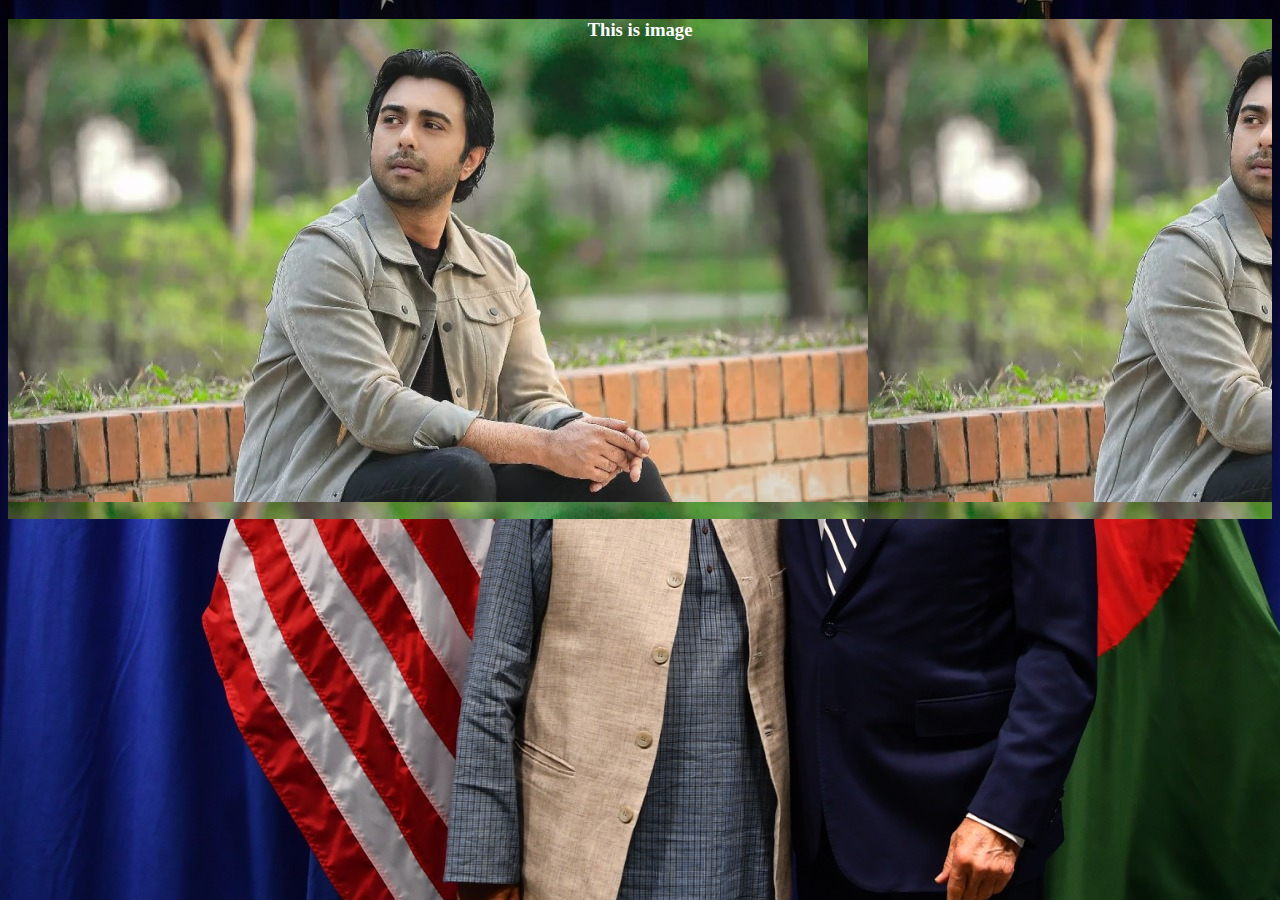
<file: background.html>
<!DOCTYPE html>
<html lang="en">
<head>
    <meta charset="UTF-8">
    <meta name="viewport" content="width=device-width
    , initial-scale=1.0">
    <title>Background Image</title>
    <style>
        h3{
            text-align: center;
            color: white;
        }
        .image{
            background-image: url(image.jpg);
            height: 500px;
            width: auto;
        }
        body{
            background-image: url(images/younus.jpg);
        }
    </style>
</head>
<body>
    <div class="image">
        <h3>This is image</h3>
    </div>
</body>
</html>
</file>
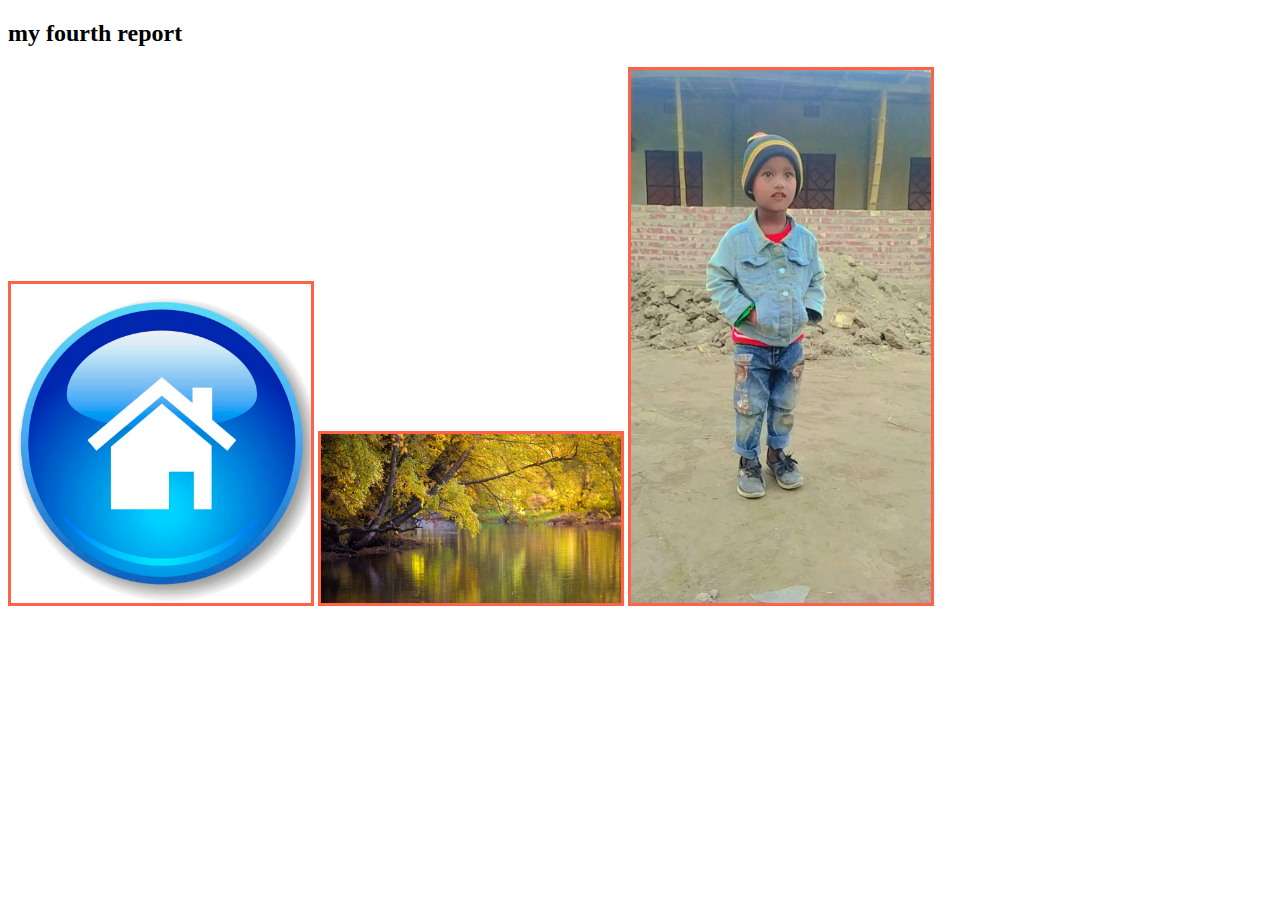
<file: foruth.html>
<!DOCTYPE html>
<html lang="en">
<head>
    <meta charset="UTF-8">
    <meta name="viewport" content="width=device-width, 
    initial-scale=1.0">
    <title>my fourth report</title>
    <link rel="stylesheet" 
    href="styale/pic.css">
</head>
<body>
<h2>my fourth report</h2>
<img width="500px" src="house.jfif" alt="amar bari">
<img width="500px" src="gh.jfif" alt="drisso">
<img src="koliga.jpg" alt="">
</body>
</html>
</file>
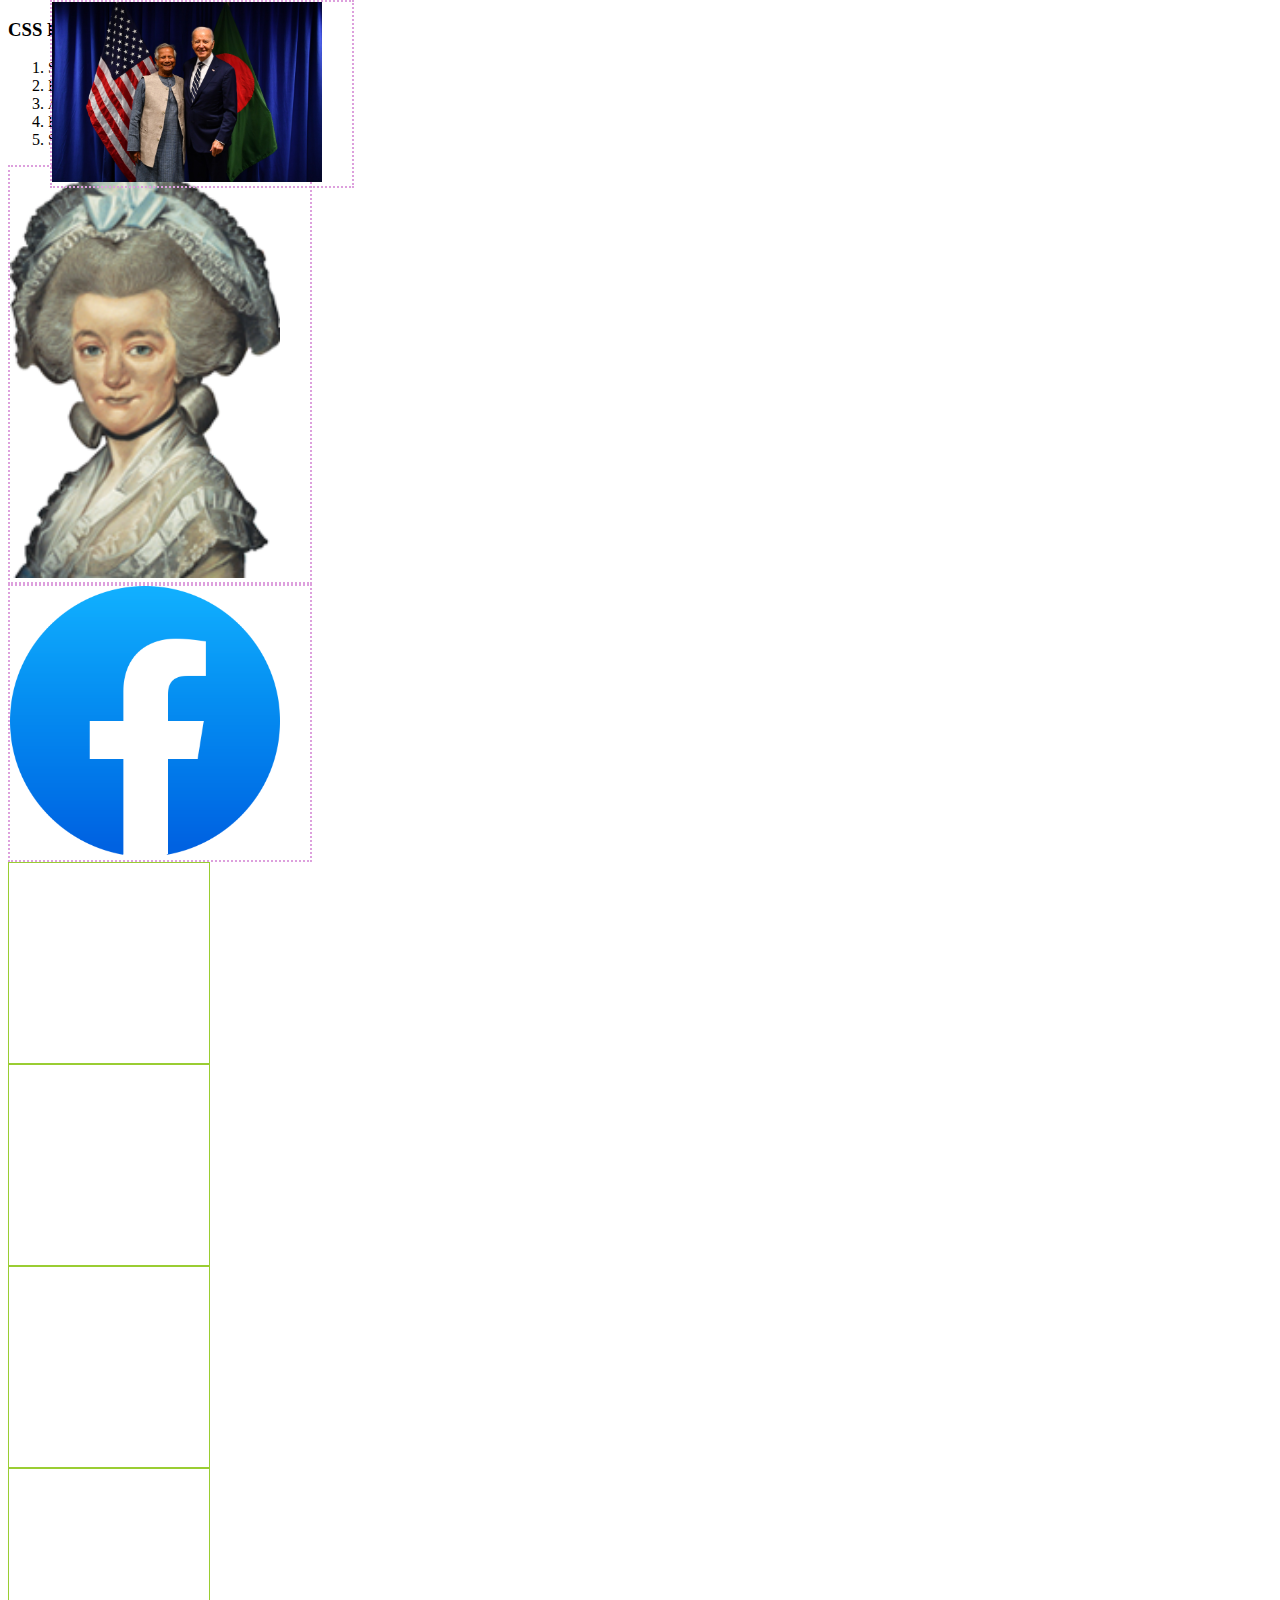
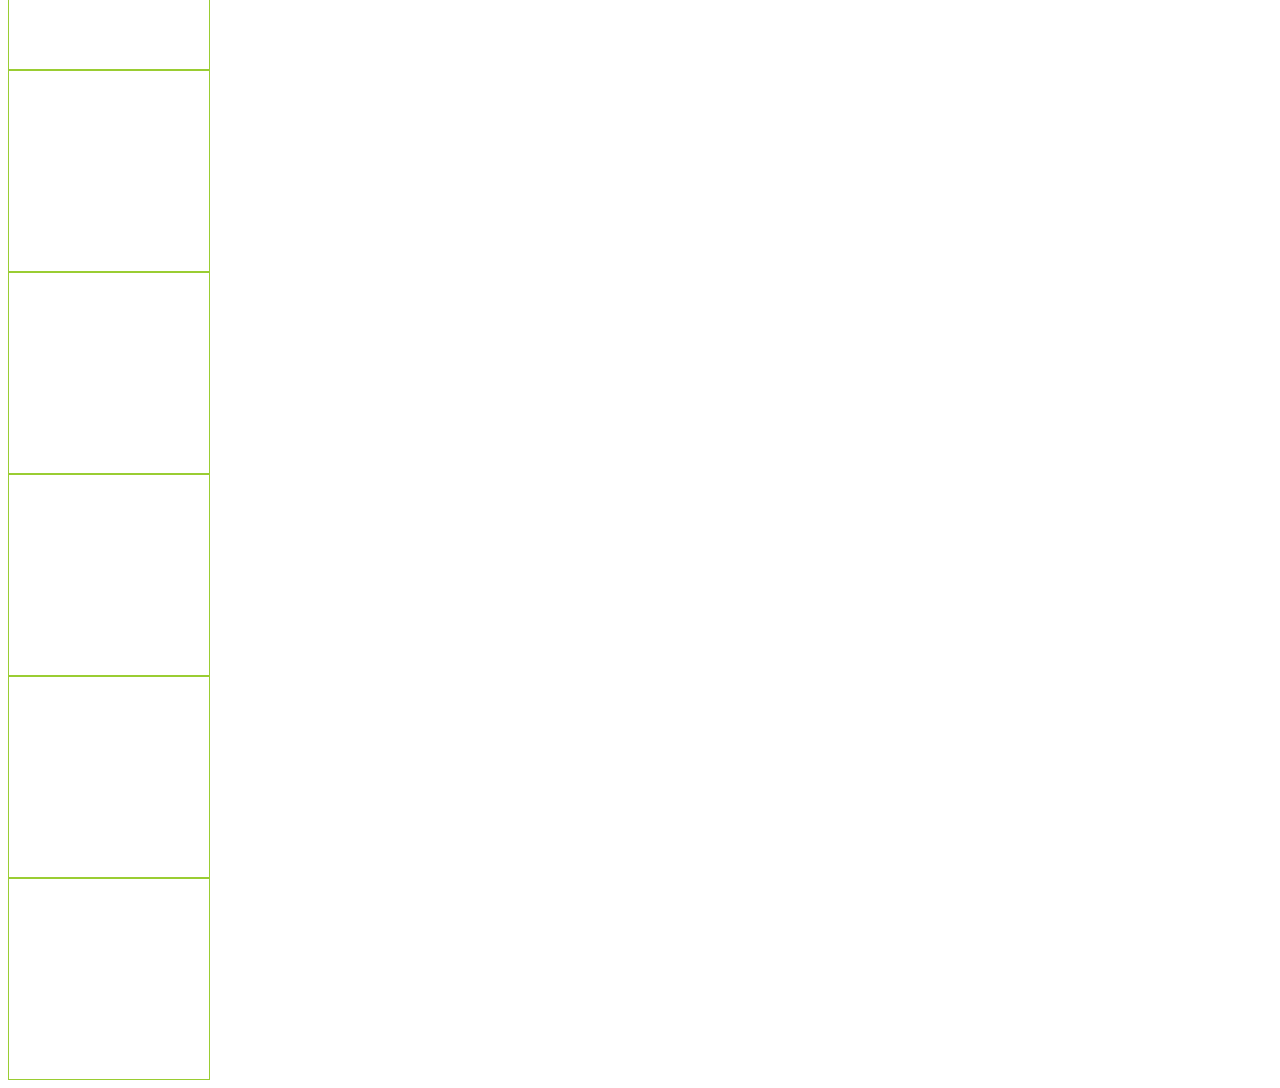
<file: position.html>
<!DOCTYPE html>
<html lang="en">
<head>
    <meta charset="UTF-8">
    <meta name="viewport" content="width=device-width,
     initial-scale=1.0">
    <title>CSS Position</title>
    <style>
        .box{
            border: 2px dotted plum;
            width: 300px;
        }
        .ring{
            position: fixed;
            top: 0px;
            left: 50px;
        }
        .swim-conteiner{
            position: relative;
            
        }
        .swim-conteiner img {
            height: 80%;
            width: 90%;
            
        }
        .dummy{
            border: 1px solid yellowgreen;
            width: 200px;
            height: 200px;
        }

    </style>
</head>
<body>
<h3>CSS Position</h3>
<ol>
    <li>Static</li>
    <li>Relative</li>
    <li>Absolute</li>
    <li>Fixd</li>
    <li>Sticky</li>
</ol>
<div class="swim-conteiner">
    <div class="box boy"
    ><img src="imaige/maR.png" alt=""></div>
    <div class="box ring">
        <img src="imaige/younus.jpg" alt=""></div>
    <div class="box water">
        <img src="imaige/fb.png" alt=""></div>
        <div class="dummy"></div>
        <div class="dummy"></div>
        <div class="dummy"></div>
        <div class="dummy"></div>
        <div class="dummy"></div>
        <div class="dummy"></div>
        <div class="dummy"></div>
        <div class="dummy"></div>
        <div class="dummy"></div>
</div>
</body>
</html>
</file>
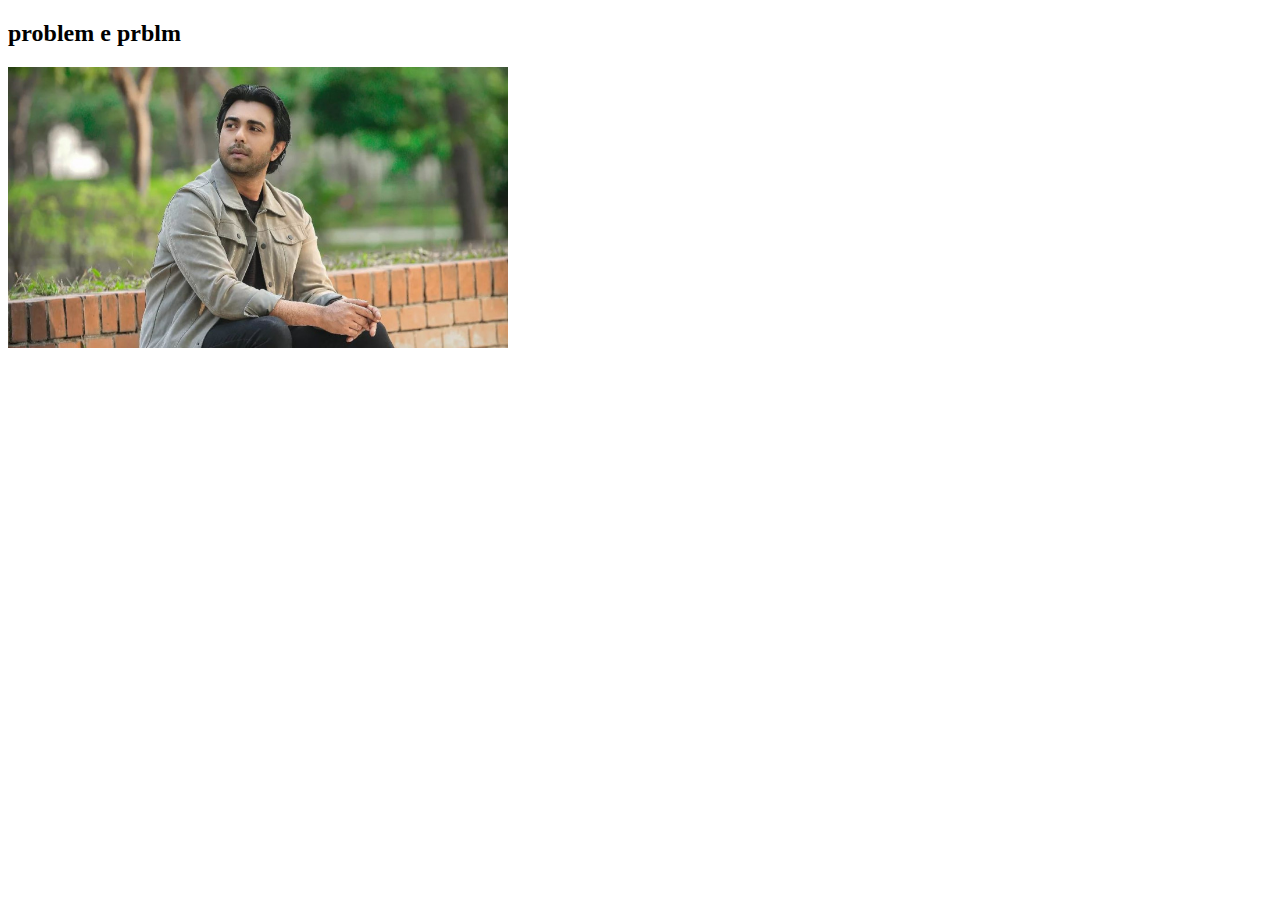
<file: problem.html>
<!DOCTYPE html>
<html lang="en">
<head>
    <meta charset="UTF-8">
    <meta name="viewport" content="width=device-width,
     initial-scale=1.0">
    <title>problem e problem</title>
</head>
<body>
    <h2>problem e prblm</h2>
    <img width="500px" src="image.jpg" alt="">
</body>
</html>
</file>
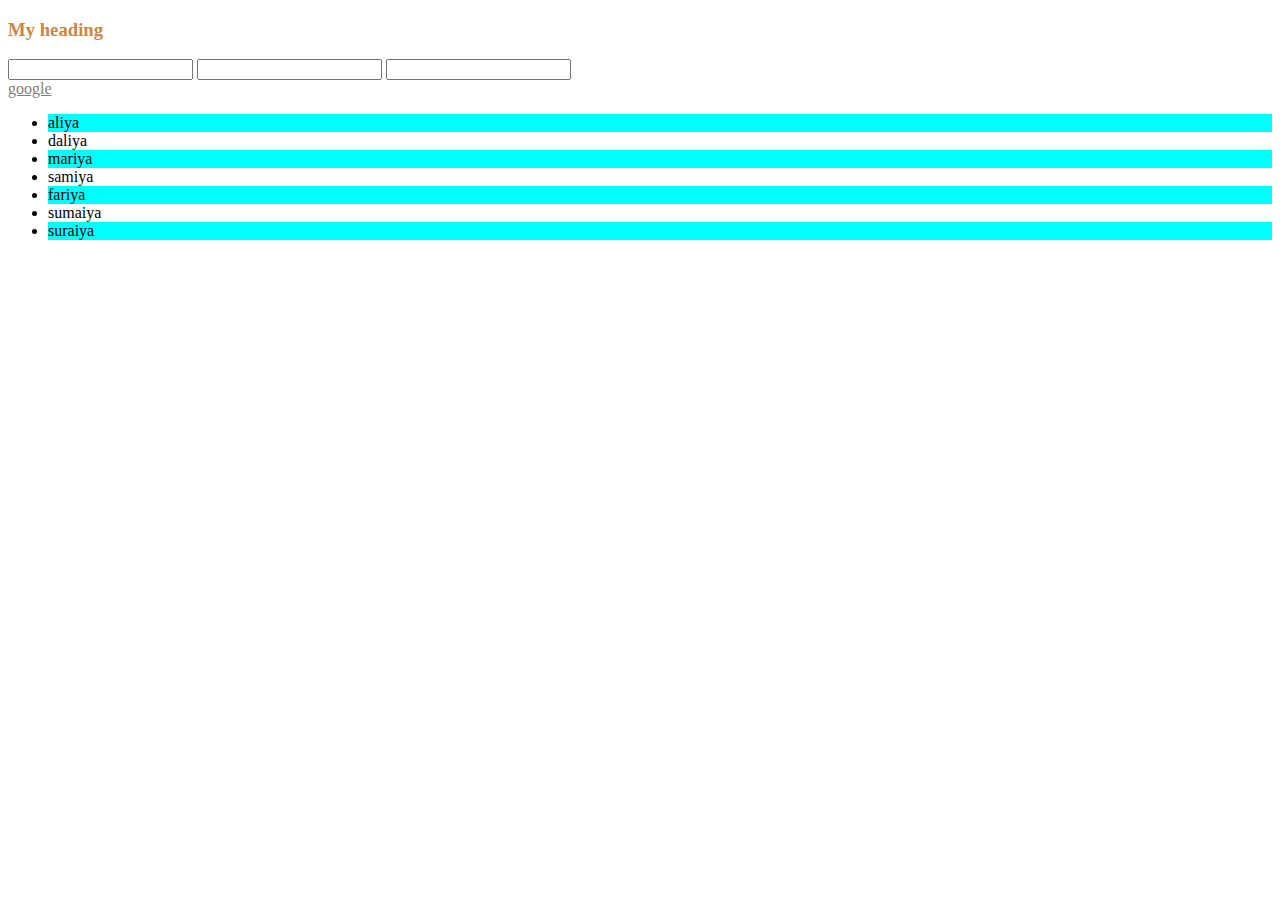
<file: pseudo.html>
<!DOCTYPE html>
<html lang="en">
<head>
    <meta charset="UTF-8">
    <meta name="viewport" content="width=device-width, 
    -scale=1.0">
    <title>pseudo</title>
    <style>
        h3{
            color: peru;
        }
        h3:hover{
            color: tomato;
            background-color: skyblue;
        }
        input:focus{
        color: blue;
        outline: 0;
        border: 1px solid purple;
        }
          a{
           color: gray; 
        }
        li:nth-child(2n+1){
            background-color: aqua;
        }
    </style>
</head>
<body>
    <h3>My heading</h3>
    <input type="text">
    <input type="text">
    <input type="text">
    <br>
    <a href="https://www.google.com/">google</a>
<ul>
    <li>aliya</li>
    <li>daliya</li>
    <li>mariya</li>
    <li>samiya</li>
    <li>fariya</li>
    <li>sumaiya</li>
    <li>suraiya</li>
</ul>
</body>
</html>
</file>
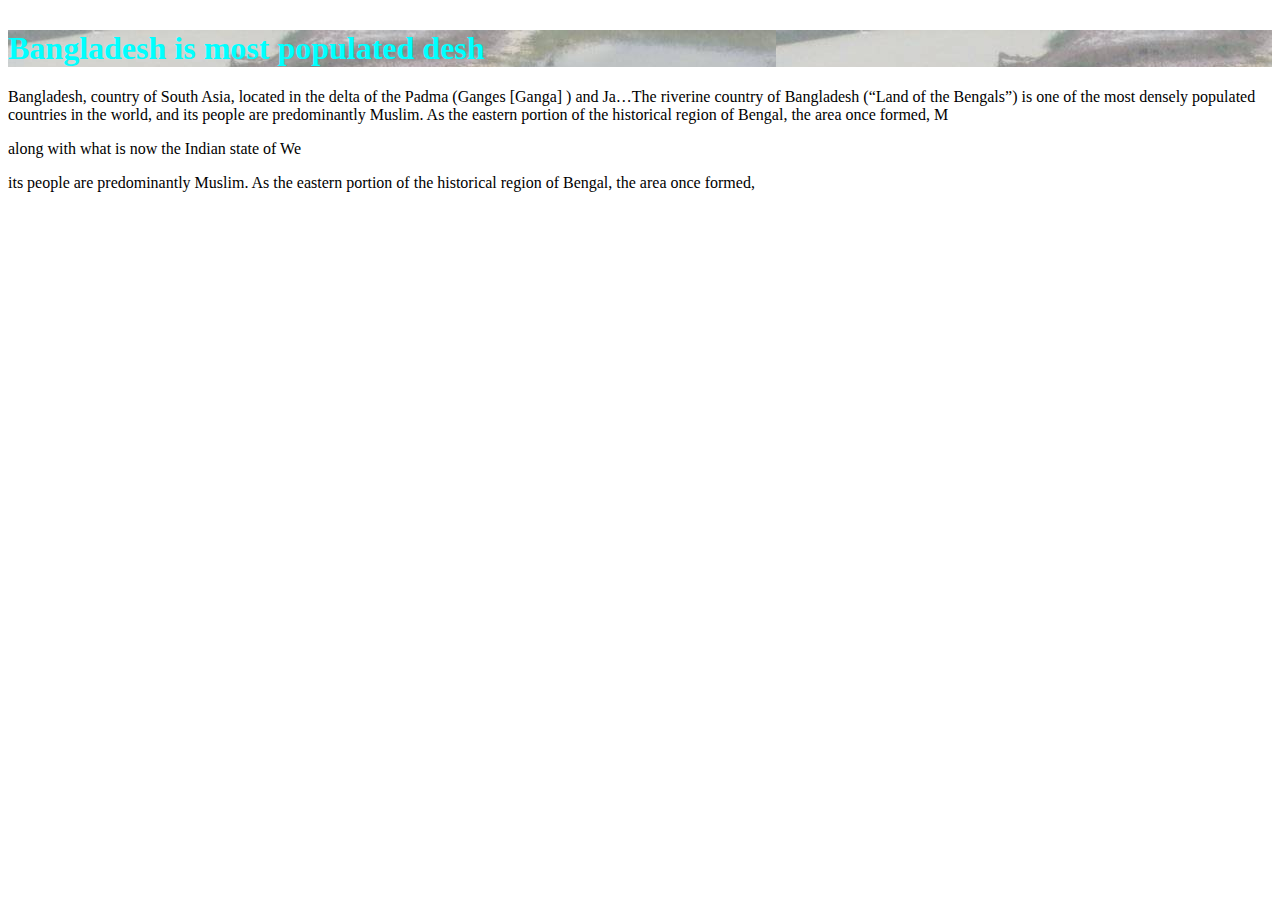
<file: secnd.html>
<!DOCTYPE html>
<html lang="en">
<head>
    <meta charset="UTF-8">
    <meta name="viewport" content="width=device-width,
     initial-scale=1.0">
    <title>Document</title>
    <style>
        h1{
            color: aqua;
            margin-top: 30px; }
        .most{
            background-image: url(images/fatema.jpg);
            border-image-repeat: repeat;
            shape-image-threshold: calc();
        }
        
    
    </style>
</head>
<body> <div class="most">
    <h1>Bangladesh is most populated desh</h1> </div>
    <p>Bangladesh, country of South Asia, located
         in the delta of the Padma (Ganges [Ganga] )
        and Ja…The riverine country of Bangladesh
         (“Land of the Bengals”) is one of the most 
        densely populated countries in the world, and
         its people are predominantly Muslim. As the 
         eastern portion of the historical region of 
         Bengal, the area once formed, M</p>
         <p>along with what is now the Indian state 
            of We</p>
    <p>its people are predominantly Muslim. As the 
        eastern portion of the historical region of 
        Bengal, the area once formed,</p>
</body>
</html>
</file>
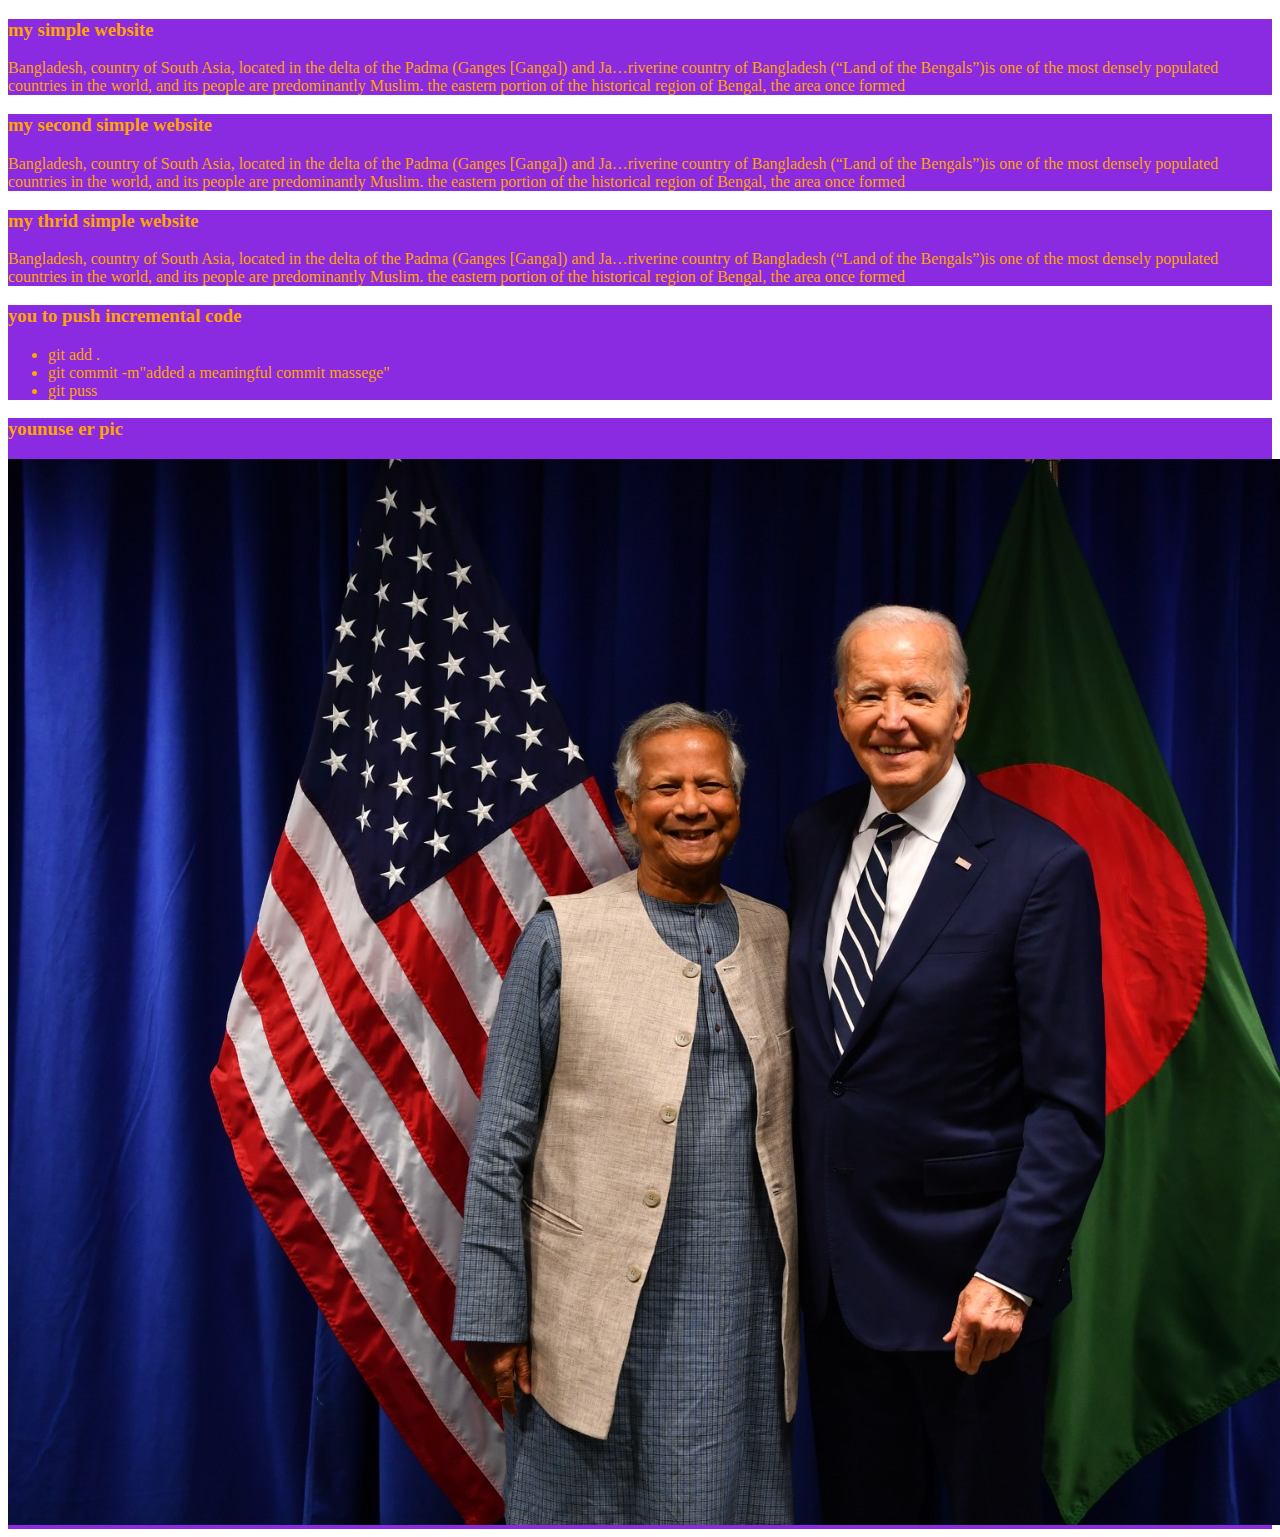
<file: simple.html>
<!DOCTYPE html>
<html lang="en">
<head>
    <meta charset="UTF-8">
    <meta name="viewport" content="width=device-width, initial-scale=1.0">
    <title>my simple website </title>
    <link rel="stylesheet" href="styels/blog.css">
</head>
<body>

    <div>
        <h3>my simple website</h3>
        <p>
            Bangladesh, country of South Asia, located in the
             delta of the Padma (Ganges [Ganga]) and
              Ja…riverine country of Bangladesh 
             (“Land of the Bengals”)is one of the most
              densely populated countries in the world,
               and its people are predominantly Muslim.
               the eastern portion of the historical 
               region of Bengal, the area once formed
        </p>
    </div>
    <div>
        <h3>my second simple website</h3>
        <p>
            Bangladesh, country of South Asia, located in the
             delta of the Padma (Ganges [Ganga]) and
              Ja…riverine country of Bangladesh 
             (“Land of the Bengals”)is one of the most
              densely populated countries in the world,
               and its people are predominantly Muslim.
               the eastern portion of the historical 
               region of Bengal, the area once formed
        </p>
    </div>
    <div>
        <h3>my thrid simple website</h3>
        <p>
            Bangladesh, country of South Asia, located in the
             delta of the Padma (Ganges [Ganga]) and
              Ja…riverine country of Bangladesh 
             (“Land of the Bengals”)is one of the most
              densely populated countries in the world,
               and its people are predominantly Muslim.
               the eastern portion of the historical 
               region of Bengal, the area once formed
        </p>
    </div>
    <div>
        <h3>you to push incremental code</h3>
        <ul>
            <li>git add .</li>
            <li>git commit -m"added a meaningful commit massege"</li>
            <li>git puss</li>
        </ul>
    </div>
    <div>
        <h3>younuse er pic</h3>
        <img src="imaige/younus.jpg" alt="">
    </div>
    
    
</body>
</html>
</file>
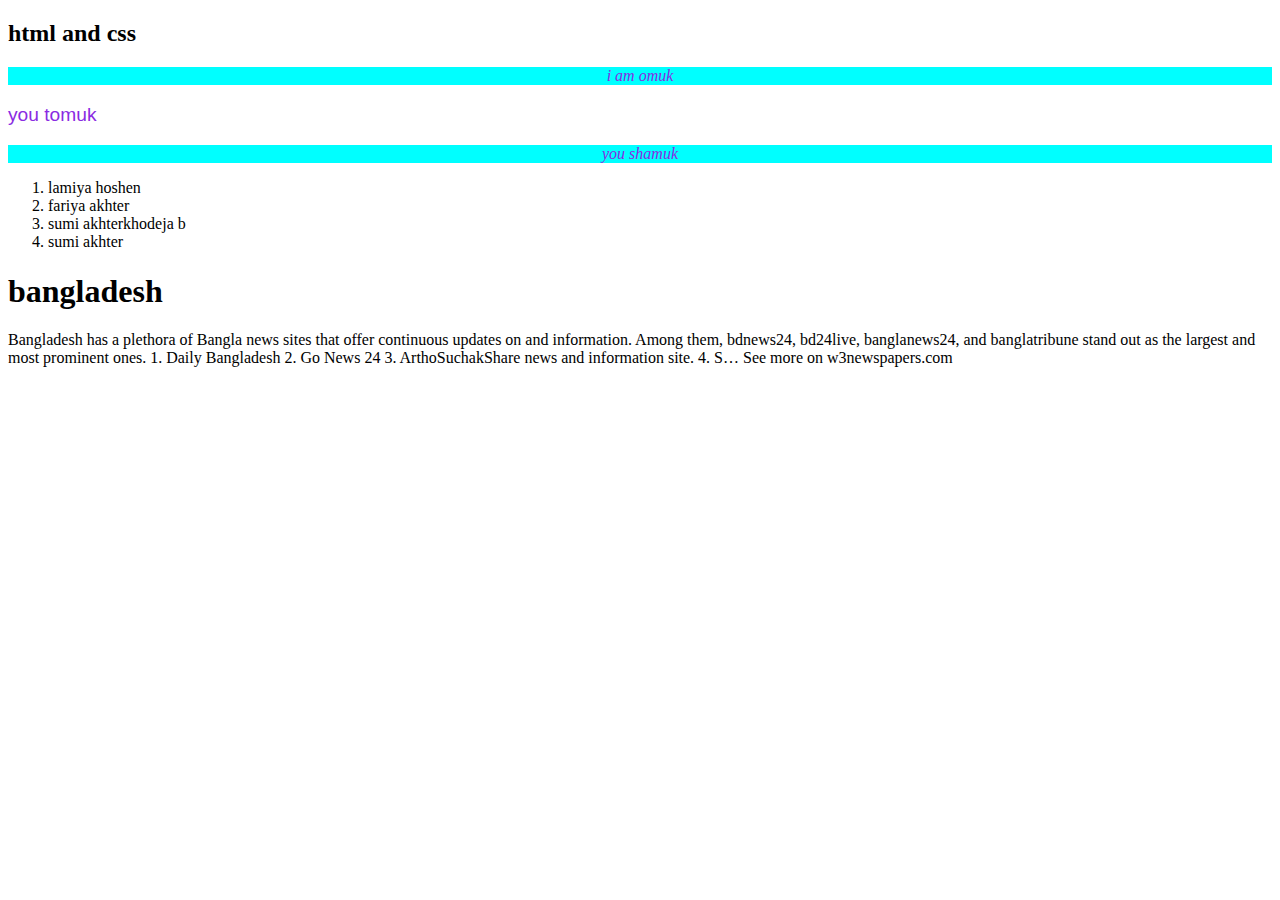
<file: task.html>
<!DOCTYPE html>
<html lang="en">
<head>
    <meta charset="UTF-8">
    <meta name="viewport" content="width=device-width, 
    initial-scale=1.0">
    <title>task shet</title>
    <link rel="stylesheet" href="">
    <style>
        p{
            color: blueviolet;
        }
        #tomuk{
            font-size: larger;
            font-family: 'Lucida Sans', 'Lucida Sans Regular', 'Lucida Grande', 'Lucida Sans Unicode', Geneva, Verdana, sans-serif;
        }
        .holud,.yellow{
            font-style: italic;
            background-color: aqua;
            text-align: center;
        }
    </style>
</head>
<body> <h2>html and css</h2>
    <p class="holud">i am omuk</p>
    <p id="tomuk">you tomuk</p>
    <p class="yellow">you shamuk</p>

    <ol>
        <li>lamiya hoshen</li>
        <li>fariya akhter</li>
        <li>sumi akhterkhodeja b</li>
        <li>sumi akhter</li>
    </ol>
    <div class="bangladesh">
        <p> <h1> bangladesh </h1>
        Bangladesh has a plethora of Bangla news 
        sites that offer continuous updates on 
         and information. Among them, bdnews24,
          bd24live, banglanews24, and banglatribune
           stand out as the largest and most 
           prominent ones. 1. Daily Bangladesh 2.
            Go News 24 3. ArthoSuchakShare news and
             information site. 4. S…
        See more on w3newspapers.com</p>
    </div>
</body>
</html>
</file>
<file: styale/pic.css>
img{
    border: 3px solid tomato;
    width: 300px;
}
</file>
<file: styels/blog.css>
div{
color: orange;
background-color: blueviolet;
margin-bottom: auto;

}
</file>
